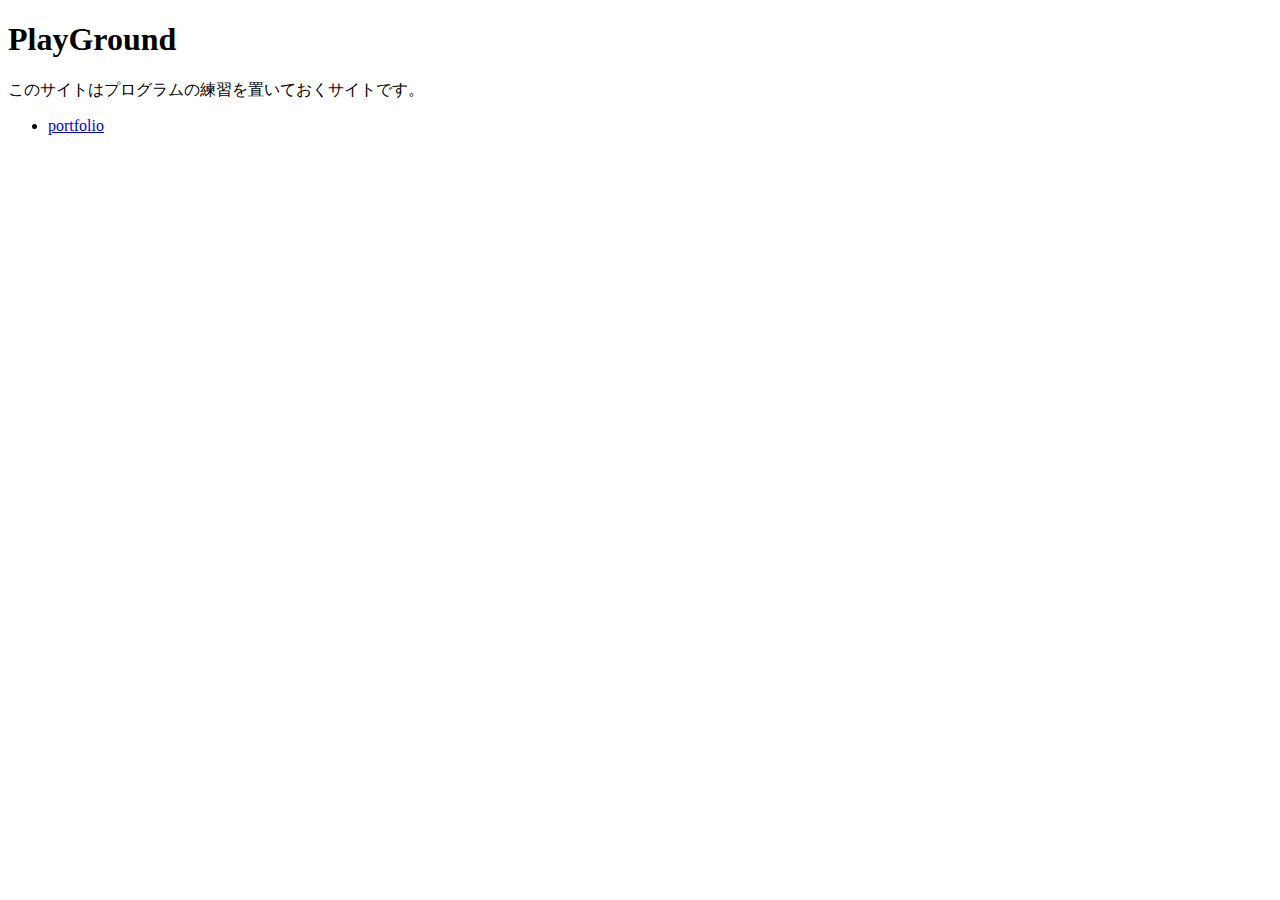
<file: index.html>
<!DOCTYPE html>
<html lang="ja">
<head>
    <meta charset="UTF-8">
    <meta name="viewport" content="width=device-width, initial-scale=1.0">
    <title>PlayGround</title>
</head>
<body>
    <div class="content">
        <h1>PlayGround</h1>
        <p>このサイトはプログラムの練習を置いておくサイトです。</p>
        <ul>
            <li><a href="portfolio/index.html">portfolio</a></li>
        </ul>
    </div>
</body>
</html>
</file>
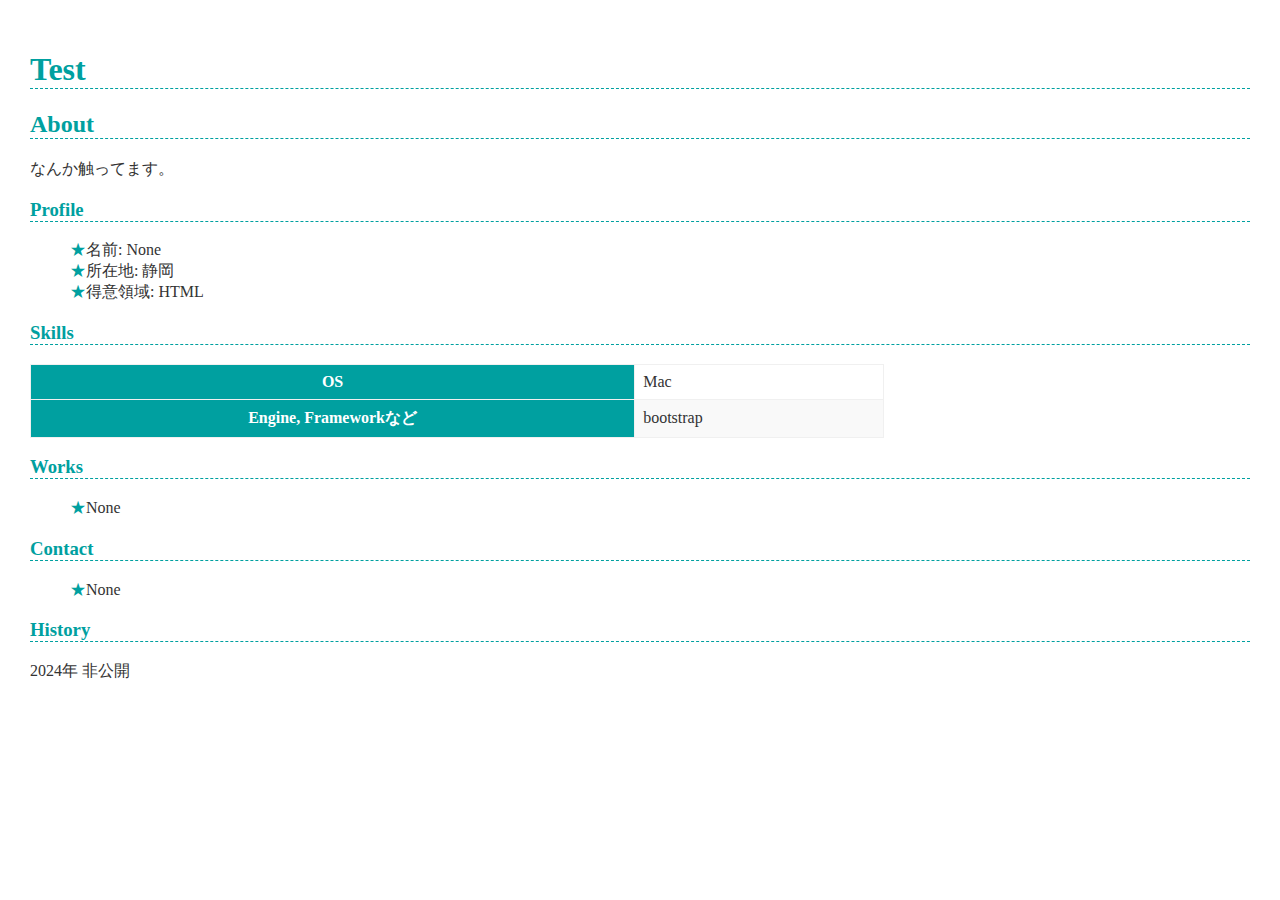
<file: portfolio/index.html>
<!DOCTYPE html>
<html lang="ja">
<head>
    <meta charset="UTF-8">
    <meta name="viewport" content="width=device-width, initial-scale=1.0">
    <title>ポートフォリオ</title>
    <link rel="stylesheet" href="style.css">
</head>
<body>
    <h1>Test</h1>

    <h2>About</h2>
    <p>
        なんか触ってます。
    </p>

    <h3>Profile</h3>
    <ul>
        <li>名前: None</li>
        <li>所在地: 静岡</li>
        <li>得意領域: HTML</li>
    </ul>
    
    <h3>Skills</h3>
    <table>
        <tr>
            <th>OS</th>
            <td>Mac</td>
        </tr>
        <tr>
            <th>Engine, Frameworkなど</th>
            <td>bootstrap</td>
        </tr>
    </table>

    <h3>Works</h3>
    <ul>
        <li>None</li>
    </ul>

    <h3>Contact</h3>
    <ul>
        <li>None</li>
    </ul>
    <h3>History</h3>
    <tr>
        <th>2024年</th>
        <td>非公開</td>
    </tr>
</body>
</html>
</file>
<file: portfolio/style.css>
/*全体*/

:root {
    --theme-clor: #00a0a0;
}

* {
    box-sizing: border-box;
}

html, body {
    width: 100%;
    height: 100%;
}

body {
    margin: 0;
    padding: 30px;
    color: #333;
}

/*見出し*/

h1, h2, h3 {
    color: var(--theme-clor);
    border-bottom: dashed 0.1rem var(--theme-clor);
}

/*リンク*/

a {
    color: var(--theme-clor);
    text-decoration: none;
}

/*リスト*/

ul {
    list-style: none;
}

li:before {
    content: '★';
    color: var(--theme-clor)
}

/*表*/

table {
    border-spacing: 0;
    border-collapse: collapse;
    border: solid 1px #f0f0f0;
    min-width: 70%; 
}

tr {
    background-color: #fff;
}

tr:nth-child(2n) {
    background-color: #f9f9f9;
}

th {
    background: var(--theme-clor);
    color: #fff;
}

th, td {
    border: solid 1px #f0f0f0;
    padding: 0.5rem;
}
</file>
